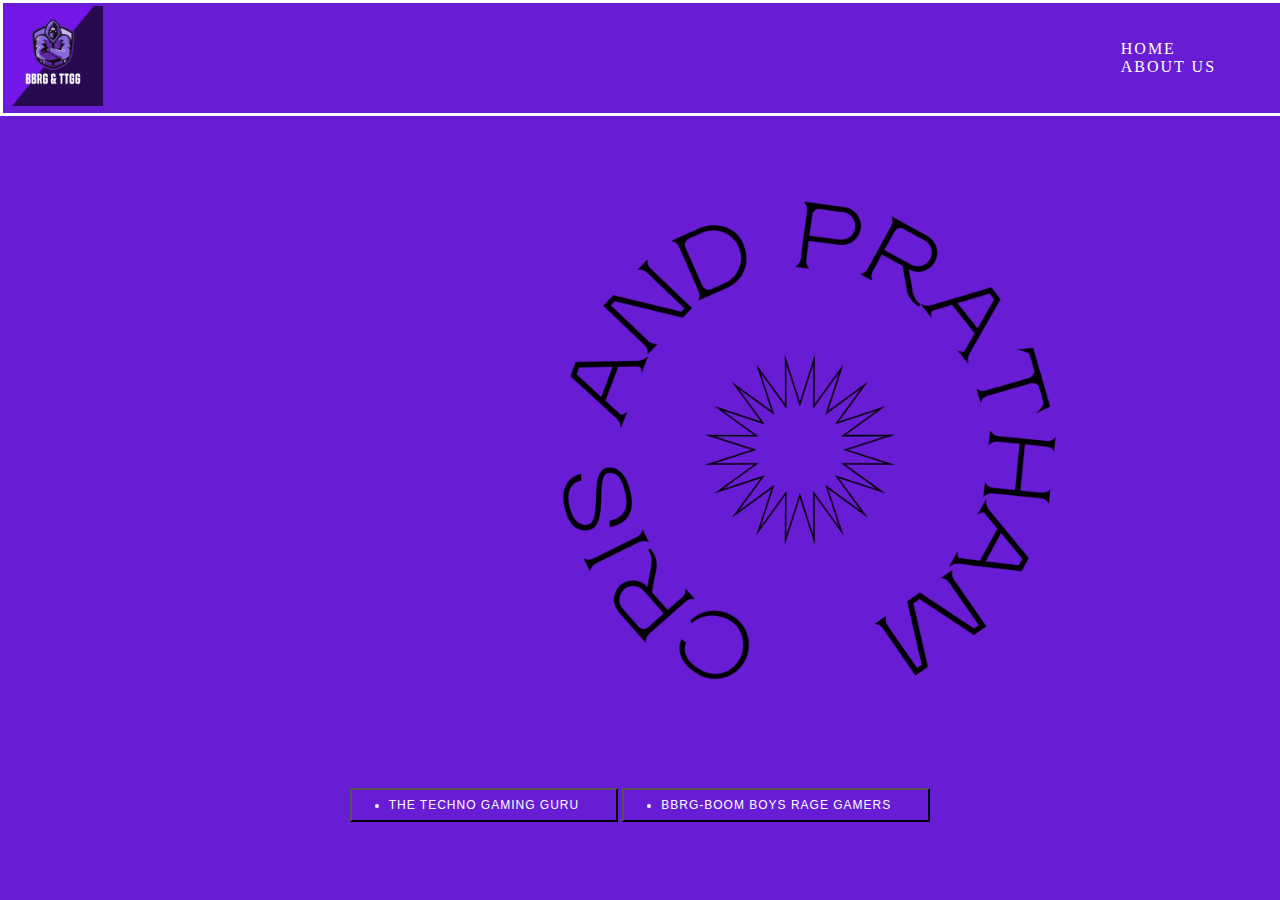
<file: index.html>
<!DOCTYPE html>
<html lang="en">
<head>
    <meta charset="UTF-8">
    <meta http-equiv="X-UA-Compatible" content="IE=edge">
    <meta name="viewport" content="width=device-width, initial-scale=1.0">
    <title>BBRGTTGG</title>
    <link rel="stylesheet" href="style.css">
    <link href="https://fonts.googlepis.com/css?family=Dosis" rel="stylesheet">
</head>
<body>

    <header>
        <div class="header_menu">
            <div class="logo">
                <img src="BBRGTTGG.png" alt="BBRGTTGG.logo">
            </div>
            <div class="menu_list">
                <ul>
                <li><a href="index.html">Home</a></li>
                <li><a href="about us.html">About us</a></li>
                
                </ul>
            </div>
        </div>

        <div class=" header_content">
            <h2>
                
            </h2>
            <h1>
                <br>
                
            </h1>
            <button><li><a href="#">The Techno gaming guru</a></li></button>
            <button><li><a href="#">BBRG-BOOM BOYS RAGE GAMERS</a></li></button>
        </div>
    </header>  
</body>
</html>
</file>
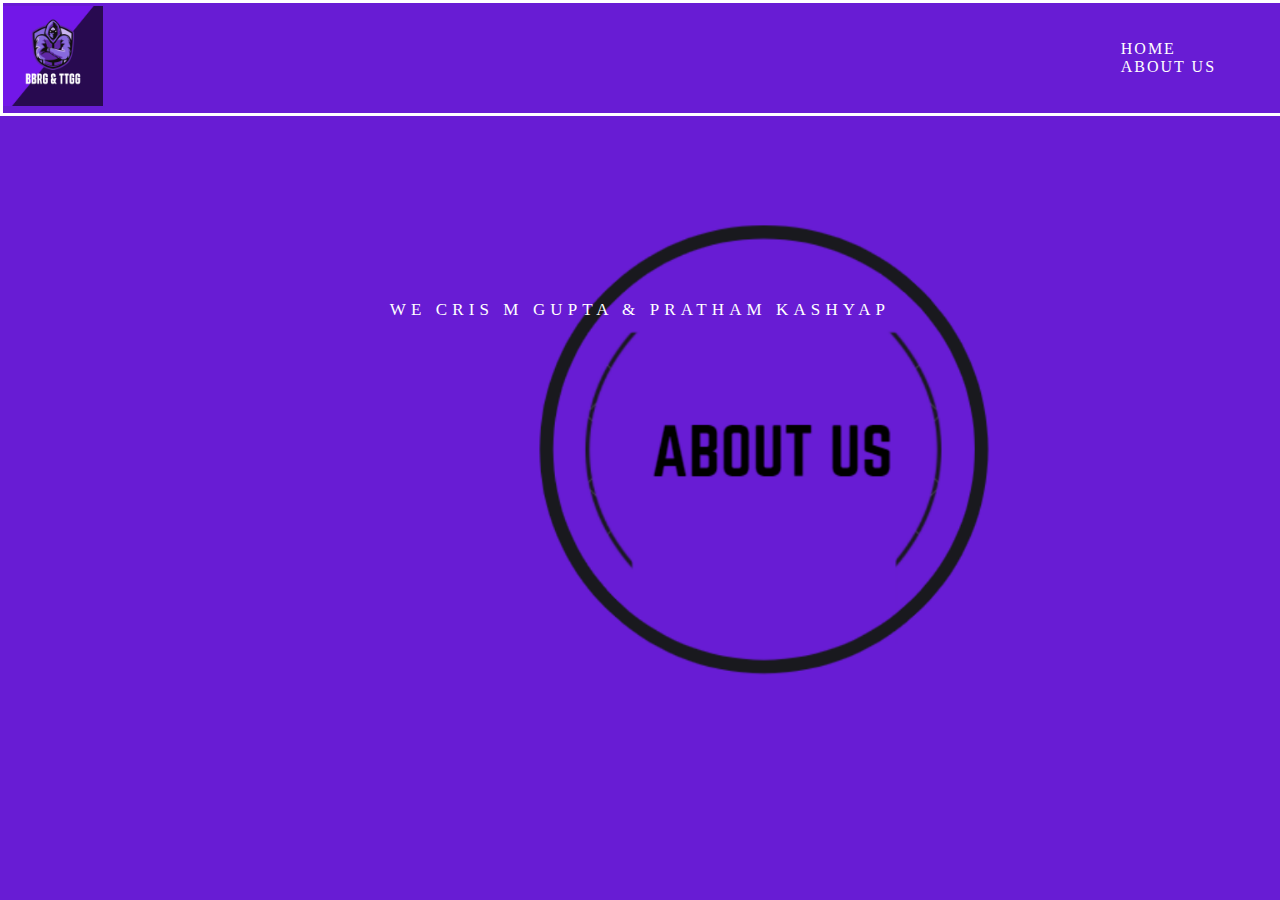
<file: about us.html>
<!DOCTYPE html>
<html lang="en">
<head>
    <meta charset="UTF-8">
    <meta http-equiv="X-UA-Compatible" content="IE=edge">
    <meta name="viewport" content="width=device-width, initial-scale=1.0">
    <title>BBRGTTGG</title>
    <link rel="stylesheet" href="style(1).css">
    <link href="https://fonts.googlepis.com/css?family=Dosis" rel="stylesheet">
</head>
<body>

    <header>
        <div class="header_menu">
            <div class="logo">
                <img src="BBRGTTGG.png" alt="BBRGTTGG.logo">
            </div>
            <div class="menu_list">
                <ul>
                <li><a href="index.html">Home</a></li>
                <li><a href="about us.html">About us</a></li>
                </ul>
            </div>
        </div>

        <div class=" header_content">
            <h2>
                <center>
                WE CRIS M GUPTA & PRATHAM KASHYAP
            </center>
        </h2>
        </div>
    </header>  
</body>
</html>
</file>
<file: style.css>
*{
    padding: 0;
    margin: 0;
}

header{
    width: 100%;
    height: 100vh;
    background-image: url('By\ \(4\).png');
    background-size: cover;
}

.header_menu{
    width: 100%;
    height: 110px;
    display: flex;
    flex-direction: row;
    align-items: center;
    border: 3px solid rgb(255, 255, 255);
}

.logo{
    width: 100%;
    text-align: left;
}

.logo img{
    height: 100px;
}

.logo img{
    height: 100px;
}


.menu_list li{
    display: inline-block;
    text-transform: uppercase;
    list-style: none;
    letter-spacing: 2px;
    padding-left: 50px;
    }


    .menu_list li a{
        color: rgb(255, 255, 255, 8); 
        text-decoration: none;
    }

    .menu_list li a:hover{
        color:skyblue;
    }

    .header_content{
       text-transform: uppercase;
       width: 100%;
       height: 300px;
       position: absolute;
       top: 50%;
       left:50%;
       color: rgb(255, 255, 255); 
       transform:translate(-50%,-50%);
       text-align: center;
    }

.header_content h2{
    margin-bottom: 50 px;
    font-size: 17px;
    font-weight: 500;
    letter-spacing: 0.3em;
}

.header_content h1{
    margin-bottom: 50px;
    font-size: 50px;
    font-weight: 600;
    letter-spacing: 0.7em;
}

.header_content button{
    height: auto;
    padding:8px 37px ;
    color: #fff;
    font-size: 12px;
    background-color: transparent;
    margin-right: 20;
    margin-top: 380px;
}

.header_content button a{
    text-transform: uppercase;
    text-decoration: none;
    color:white;
    letter-spacing: 1px;
}

.header_content button:hover{
    background-color: skyblue;
    border:1 px solid white;
}
</file>
<file: style(1).css>
*{
    padding: 0;
    margin: 0;
}

header{
    width: 100%;
    height: 100vh;
    background-image: url('Untitled\ design.png');
    background-size: cover;
}

.header_menu{
    width: 100%;
    height: 110px;
    display: flex;
    flex-direction: row;
    align-items: center;
    border: 3px solid rgb(255, 255, 255);
}

.logo{
    width: 100%;
    text-align: left;
}

.logo img{
    height: 100px;
}

.logo img{
    height: 100px;
}


.menu_list li{
    display: inline-block;
    text-transform: uppercase;
    list-style: none;
    letter-spacing: 2px;
    padding-left: 50px;
    }


    .menu_list li a{
        color: rgb(255, 255, 255, 8); 
        text-decoration: none;
    }

    .menu_list li a:hover{
        color:skyblue;
    }

    .header_content{
       text-transform: uppercase;
       width: 100%;
       height: 300px;
       position: absolute;
       top: 50%;
       left:50%;
       color: rgb(255, 255, 255); 
       transform:translate(-50%,-50%);
       text-align: center;
    }

.header_content h2{
    margin-bottom: 50 px;
    margin-right: 110;
    font-size: 17px;
    font-weight: 500;
    letter-spacing: 0.3em;
}

.header_content h1{
    margin-bottom: 50px;
    font-size: 50px;
    font-weight: 600;
    letter-spacing: 0.7em;
}

.header_content button{
    height: auto;
    padding:8px 37px ;
    color: #fff;
    font-size: 12px;
    background-color: transparent;
    margin-right: 20;
}

.header_content button a{
    text-transform: uppercase;
    text-decoration: none;
    color:white;
    letter-spacing: 1px;
}

.header_content button:hover{
    background-color: skyblue;
    border:1 px solid white;
}
</file>
